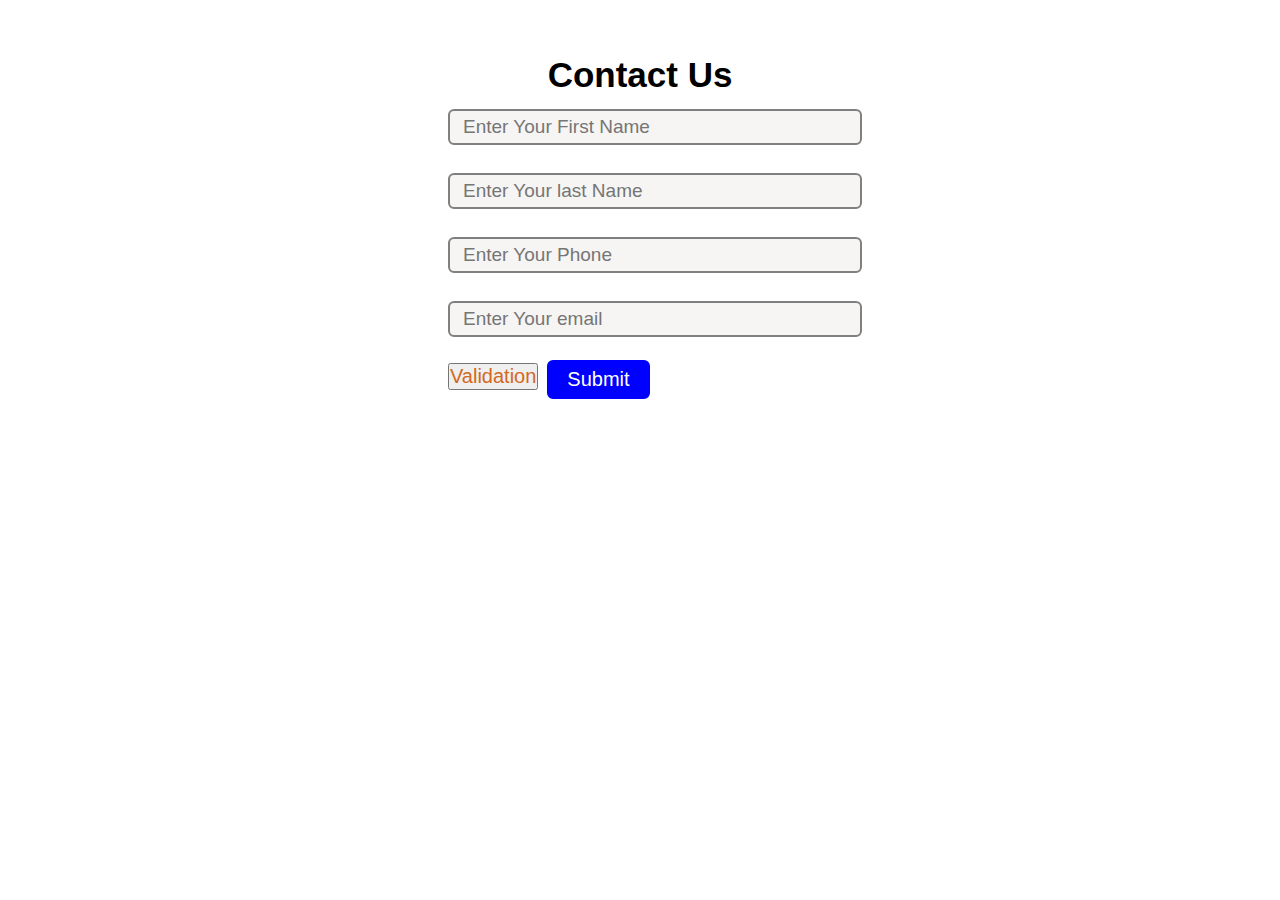
<file: contact.html>
<!DOCTYPE html>
<html lang="en">

<head>
    <meta charset="UTF-8">
    <meta http-equiv="X-UA-Compatible" content="IE=edge">
    <meta name="viewport" content="width=device-width, initial-scale=1.0">
    <title>Document</title>
</head>
<link rel="stylesheet" href="contacrt.css">

<body>
    <div class="form">
        
   
    <section>
    
        <h1 class="text-center">Contact Us</h1><form>
        <input class="form-input" type="text" name="name" id="fname" placeholder="Enter Your First Name">
        <input class="form-input" type="text" name="name" id="lname" placeholder="Enter Your last Name">
        <input class="form-input" type="text" name="phone" id="phone_no" placeholder="Enter Your Phone">
        <input class="form-input" type="email" name="email" id="email" placeholder="Enter Your email"><BR>
        <input type="button"  style="font-size: 20px;color: chocolate;" value ="Validation" onclick="Validation()" >
        <button class="btn btn-sm btn-dark" style="background-color: blue;" >Submit</button>
    </section>
    </form>
    </div>
</body>
<script>
    function Validation(){
        var first_name=document.getElementById("fname").value;
        var last_name=document.getElementById("lname").value;
        var mobile_number=document.getElementById("phone_no").value;
        var em=document.getElementById("email").value;
        var regName =  /\d+$/g;
        var regPhone = /^[1-9]{1}[0-9]{9}$/;
        if(first_name=='' || regName.test(first_name)){
            alert ('Enter valid first name');
            return false;
        }
       else  if(last_name=='' ||regName.test(last_name)){
            alert('Enter valid last name');
            return false;
        }
      else if(mobile_number==''|| !regPhone.test(mobile_number)){
           alert('Enter valid mobile number');
           return false;
        }
      else  if(em.length==0){
           alert('Email is null');
           return false;}
        else{
            alert('All detail are validated');
            return sucess;
        }
    }
        </script>

</html>
</file>
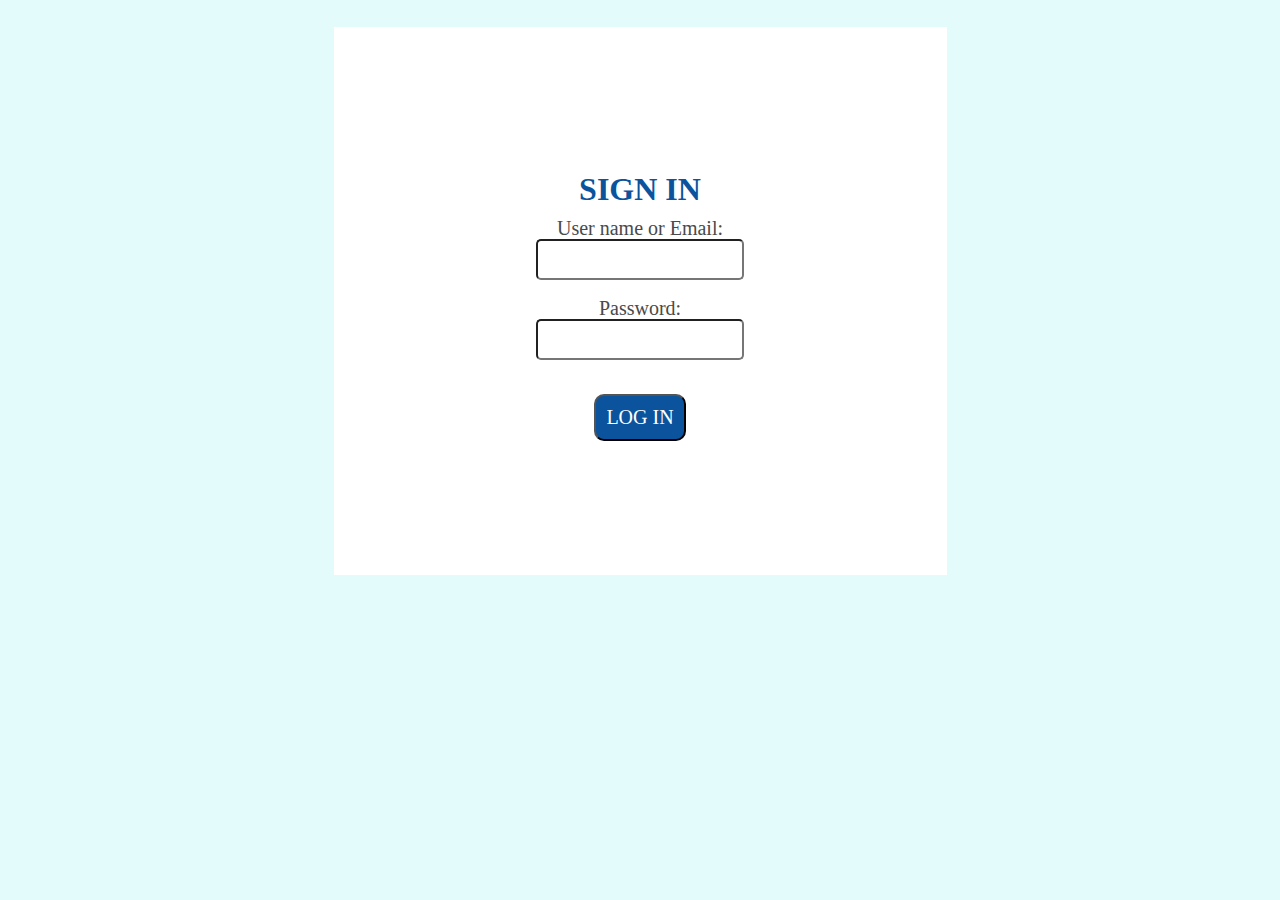
<file: fifth.html>
<!DOCTYPE html>
<html lang="en">

<head>
    <meta charset="UTF-8">
    <meta http-equiv="X-UA-Compatible" content="IE=edge">
    <meta name="viewport" content="width=200px, initial-scale=1.0">
    <title>Document</title>
</head>
<link rel="stylesheet" href="fifth.css">
<body>
    
    
    <form onsubmit="return myfun()">
        
            <div class="form">
            <h1>SIGN IN</h1>
            <label for="">User name or Email:</label> <br><input type="text" class="t"><br><br>
            <label for="">Password:</label> <br><input type="password" id="id1" class="pass"><br>
            <span id="msg1" style="color: red;"></span><br><br>
           
           <input type="submit" onclick="return myfun();" value="LOG IN" class="sub">
           
           
            </div>
       
    </form>

</body>
<script>
    function myfun() {
        var a = document.getElementById("id1").value;
       
        if (a == "") {
            document.getElementById("msg1").innerHTML = "**please fill password**";
            alert("fill password")
            return false;
        }
        else if (a.length > 15) {
            document.getElementById("msg1").innerHTML = "**please fill password**";
            alert("fill password")
            return false;
        }
        else if (a.length < 7) {
            document.getElementById("msg1").innerHTML = "**password must have atleast 7 character**";
            alert("password must have atleast 7 character")
            return false;
        }
        else if ((a.search(/[a-z]+/) == -1)) {
            document.getElementById("msg1").innerHTML = "**password must have alphabate**";

            alert("password must have alphabate");
            return false;

        }
        
        
        else {
            alert("success")
            return true;
        }

    }
</script>

</html>
</file>
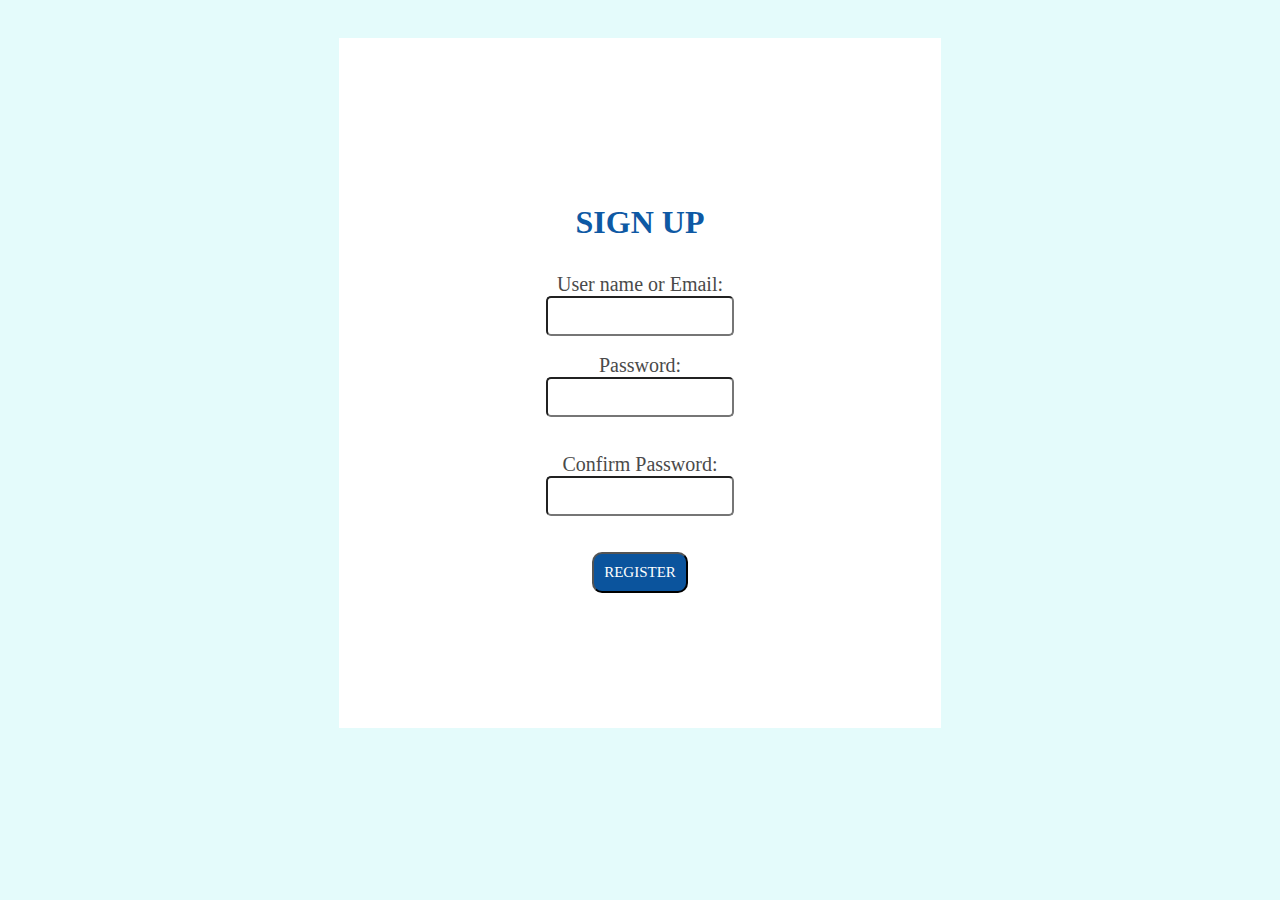
<file: fourth.html>
<!DOCTYPE html>
<html lang="en">

<head>
    <meta charset="UTF-8">
    <meta http-equiv="X-UA-Compatible" content="IE=edge">
    <meta name="viewport" content="width=200px, initial-scale=1.0">
    <title>Document</title>
</head>
<link rel="stylesheet" href="fourth.css">
<body>
    
    <script>
        function myfun() {
            var a = document.getElementById("id1").value;
            var b = document.getElementById("id2").value;
            if (a == "") {
                document.getElementById("msg1").innerHTML = "**please fill password**";
                alert("fill password")
                return false;
            }
            else if (a.length > 15) {
                document.getElementById("msg1").innerHTML = "**please fill password**";
                alert("fill password")
                return false;
            }
            else if (a.length < 7) {
                document.getElementById("msg1").innerHTML = "**password must have atleast 7 character**";
                alert("password must have atleast 7 character")
                return false;
            }
            else if ((a.search(/[a-z]+/) == -1)) {
                document.getElementById("msg1").innerHTML = "**password must have alphabate**";

                alert("password must have alphabate");
                return false;

            }
            else if (a != b) {
                document.getElementById("msg2").innerHTML = "**Please confirm password**";
                alert("not matched")
                return false;
            }
            else {
                alert("success")
                return true;
            }

        }
    </script>
    <form onsubmit="return myfun()">
        
            <div class="form">
            <h1>SIGN UP</h1>
            <label for="">User name or Email:</label> <br><input type="text" class="t"><br><br>
            <label for="">Password:</label> <br><input type="password" id="id1" class="pass"><br>
            <span id="msg1" style="color: red;"></span><br><br>
            <label for="">Confirm Password:</label><br><input type="password" id="id2" class="pas"><br>

            <span id="msg2" style="color: red;"></span><br><br>
           <input type="submit"  value="REGISTER" class="sub">
           
           
            </div>
       
    </form>

</body>

</html>
</file>
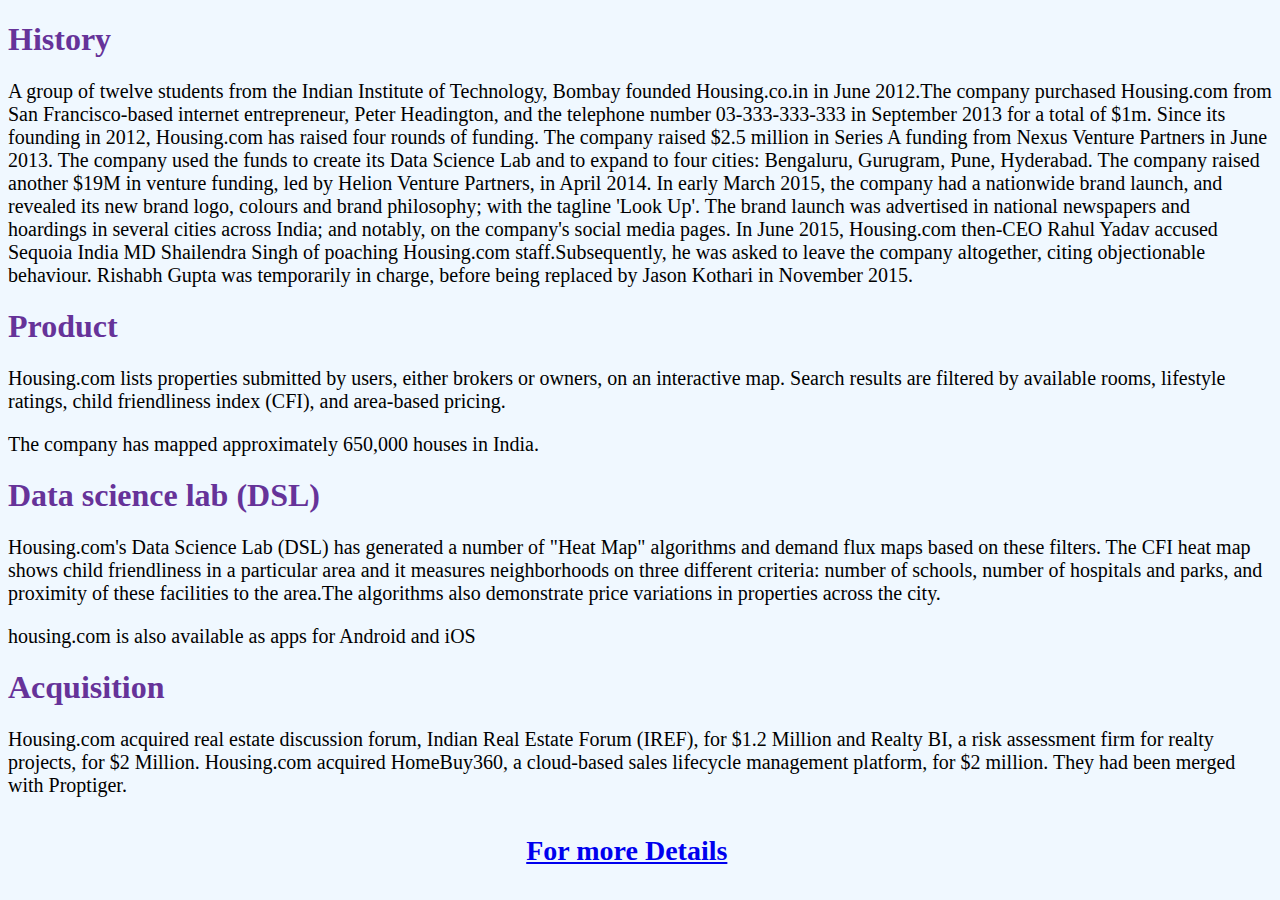
<file: second.html>
<!DOCTYPE html>
<html lang="en">
<head>
    <meta charset="UTF-8">
    <meta http-equiv="X-UA-Compatible" content="IE=edge">
    <meta name="viewport" content="width=device-width, initial-scale=1.0">
    <title>Document</title>
    <style>
       
          p{
            font-size: 20px;
          }
          body{
            background-color: rgb(240, 248, 255);
            
          }
          h1{
            color-scheme: dark;
            color: rgb(102, 51, 153);
          }
          a{
            text-align: center;
            padding: 0 41%;
            font-size: 28px;
            display: flex;
            
          }
    </style>
</head>
<body>
    <h1>History</h1>
    <p class="p1">A group of twelve students from the Indian Institute of Technology, Bombay founded Housing.co.in in June 2012.The company purchased Housing.com from San Francisco-based internet entrepreneur, Peter Headington, and the telephone number 03-333-333-333 in September 2013 for a total of $1m.

        Since its founding in 2012, Housing.com has raised four rounds of funding. The company raised $2.5 million in Series A funding from Nexus Venture Partners in June 2013. The company used the funds to create its Data Science Lab and to expand to four cities: Bengaluru, Gurugram, Pune, Hyderabad. The company raised another $19M in venture funding, led by Helion Venture Partners, in April 2014.
        
        In early March 2015, the company had a nationwide brand launch, and revealed its new brand logo, colours and brand philosophy; with the tagline 'Look Up'. The brand launch was advertised in national newspapers and hoardings in several cities across India; and notably, on the company's social media pages.
        
        In June 2015, Housing.com then-CEO Rahul Yadav accused Sequoia India MD Shailendra Singh of poaching Housing.com staff.Subsequently, he was asked to leave the company altogether, citing objectionable behaviour. Rishabh Gupta was temporarily in charge, before being replaced by Jason Kothari in November 2015.</p>
        <h1>
            Product
        </h1>
        <p class="p2">Housing.com lists properties submitted by users, either brokers or owners, on an interactive map. Search results are filtered by available rooms, lifestyle ratings, child friendliness index (CFI), and area-based pricing.

           <p> The company has mapped approximately 650,000 houses in India.</p></p>

            <h1>Data science lab (DSL)</h1>
            <p class="p3">Housing.com's Data Science Lab (DSL) has generated a number of "Heat Map" algorithms and demand flux maps based on these filters. The CFI heat map shows child friendliness in a particular area and it measures neighborhoods on three different criteria: number of schools, number of hospitals and parks, and proximity of these facilities to the area.The algorithms also demonstrate price variations in properties across the city.
            <p> housing.com is also available as apps for Android and iOS </p></p>
            <h1>Acquisition</h1>
            <p class="p4">
                Housing.com acquired real estate discussion forum, Indian Real Estate Forum (IREF), for $1.2 Million  and Realty BI, a risk assessment firm for realty projects, for $2 Million. Housing.com acquired HomeBuy360, a cloud-based sales lifecycle management platform, for $2 million. They had been merged with Proptiger.</p><br>
                <a href="https://en.wikipedia.org/wiki/Housing" class="ref"><b>For more Details</b></a>
</body>
</html>
</file>
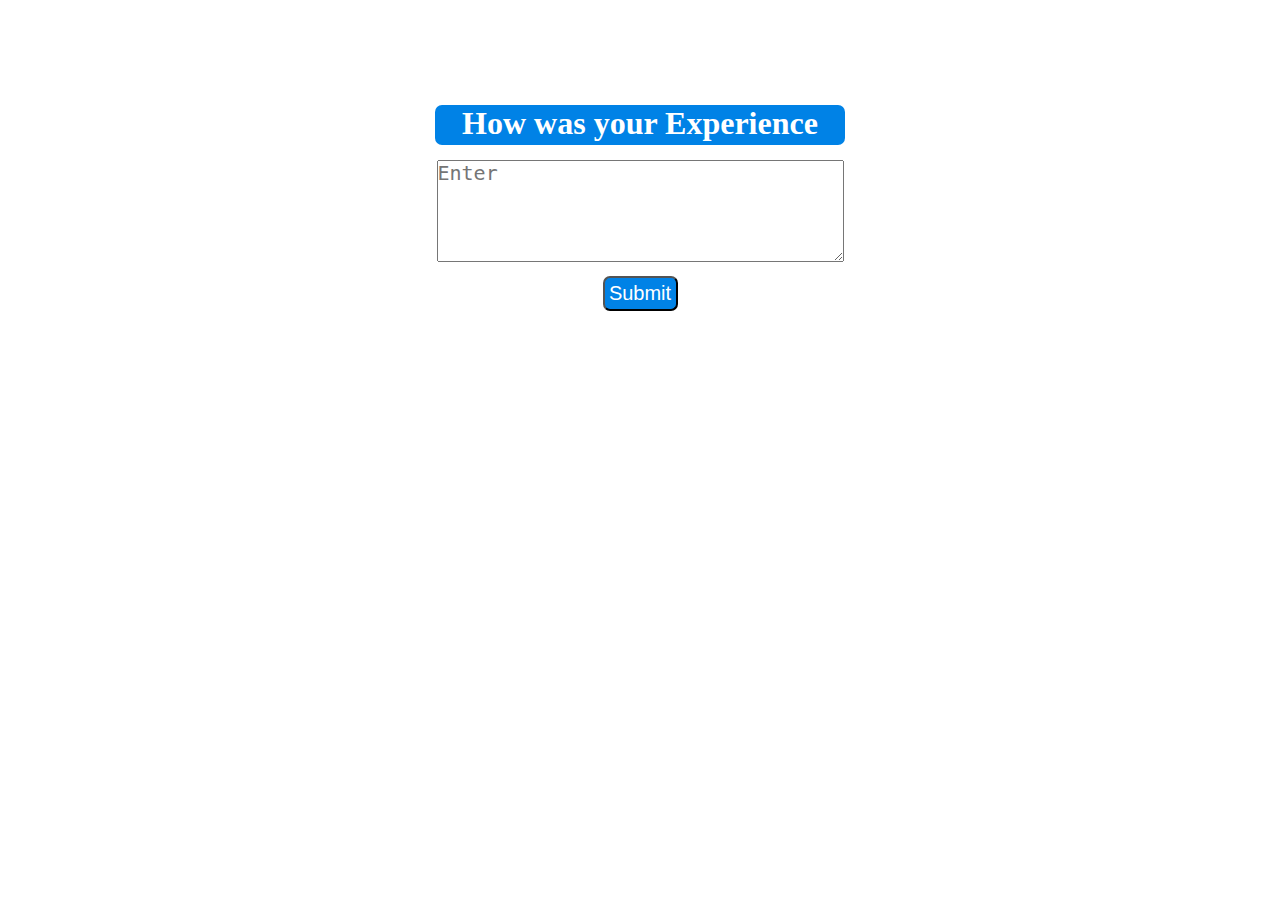
<file: third.html>
<!DOCTYPE html>
<html lang="en">
<head>
    <meta charset="UTF-8">
    <meta http-equiv="X-UA-Compatible" content="IE=edge">
    <meta name="viewport" content="width=device-width, initial-scale=1.0">
    <title>Document</title>
    <link rel="stylesheet" href="third.css">
</head>
<body>
    <div class="feed">
        <div class="text">
           <h1>How was your Experience</h1><br>
           <textarea name="text" id="id1" cols="30" rows="10" class="area" placeholder="Enter"></textarea>  
           <input onclick="return myfun()" type="submit" class="submit" id="id2" value="Submit"> <br>
           <span id="id3" style="color: red;" ></span>  
           <span id="id4" style="color: blue;"></span>  
         </div>
    </div>
</body>
<script>
    function myfun(){
        var a=document.getElementById("id1").value;
        if(a.length==0){
            document.getElementById("id3").innerHTML="Please Enter";
            alert("Please Enter");
            return false;
        }
        else{
            alert("Thankyou for Feedbacking")
            document.getElementById("id3").innerHTML="Thankyou for Feedbacking";
            return true;
        }
    }
</script>
</html>
</file>
<file: contacrt.css>
.form {
    max-width: 30%;
    margin: 25px auto;
  }
.text-center {
    text-align: center;
    padding-top: 30px;
    font-family: 'Ubuntu', sans-serif;
    font-size: 35px;
  }
  * {
    margin: 0;
    padding: 0;
      padding-top: 0px;
  }
  input.form-input {
    cursor: pointer;
    background-color: #f6f5f4;
  }
  .form-input {
    margin: 14px 0;
    padding: 5px 13px;
    width: 100%;
    font-size: 19px;
    border: 2px solid grey;
    border-radius: 6px;
    font-family: 'Segoe UI', Tahoma, Geneva, Verdana, sans-serif;
  }
  .btn-dark {
    color: black;
    border: 2px solid grey;
  }
  .btn-sm {
    padding: 6px 10px;
    vertical-align: middle;
    font-size: 16px;
  }
  .btn {
    padding: 8px 20px;
    margin: 7px 3px;
    border: 2px solid white;
    border-radius: 8px;
    background: none;
    color: white;
    cursor: pointer;
    font-family: 'Ubuntu', sans-serif;
    font-size: 20px;
  }
</file>
<file: fifth.css>
*{
    padding: 10px;
    box-sizing: border-box;
font-family: Open Sans,serif;
background: 0 0;
letter-spacing: 0;
color: #4a4a4a;
outline: 0;
margin: -1px;
}

body{
    background-color: rgb(228, 251, 251);
}
.form{
    text-align: center;
    background-color: rgb(255, 255, 255);
    height: 50%;
    width: 50%;
    padding: 135px;
   
    margin: 0 auto;

}
    
h1{
    color: #0b549d;
    text-align: center;
    
}
.form label{
     
    font-size: 20px;
    text-align: center;
}
password{
    font-size: medium;
}

span{
    font-size: 10px;
}
input{
    font-size: 15px;
    border-radius: 5px;
}

.sub{
    font-size: 20px;
    color: white;
    background-color:#0b549d ;
    cursor: pointer;
    border-radius: 10px;


}
</file>
<file: fourth.css>
*{
    padding: 10px;
    box-sizing: border-box;
font-family: Open Sans serif;
background: 0 0;
letter-spacing: 0;
color: #4a4a4a;
outline: 0;
}

body{
    background-color: rgb(228, 251, 251);
}
.form{
    text-align: center;
    background-color: rgb(255, 255, 255);
    height: 50%;
    width: 50%;
    padding: 135px;
   
    margin: 0 auto;

}
    
h1{
    color: #0e59a4;
    text-align: center;
    
}
.form label{
     
    font-size: 20px;
    text-align: center;
}
password{
    font-size: large;
}

span{
    font-size: 15px;
}
input{
    font: size 15px;
    border-radius: 5px;
}

.sub{
    font-size: 15px;
    color: white;
    background-color:#0b549d ;
    border-radius: 10px;


}
</file>
<file: third.css>
.feed{
    /* background-color: aliceblue; */
    height: 50%;
    width: 50%;
     margin: 0 auto;
     
    
}
*{
    margin: 0;
    padding: 0;
}
.text{
    background-color: #0082e6;
    text-align: center;
    width: 410px;
    height: 40px;
    margin: 105px auto;
    color: white;
    border-radius: 7px;
    
}
body{
    font-family: montserrat;

}
.area{
    height: 100px;
    width: 405px;
 
    font-size: 20px;
}
.submit{
    background-color: #0082e6;
height: 35px;
width: 75px;
font-size: 20px;
color: white;
border-radius: 7px ;
margin: 10px;}
span{
    font-size: 37px;
    
}
</file>
